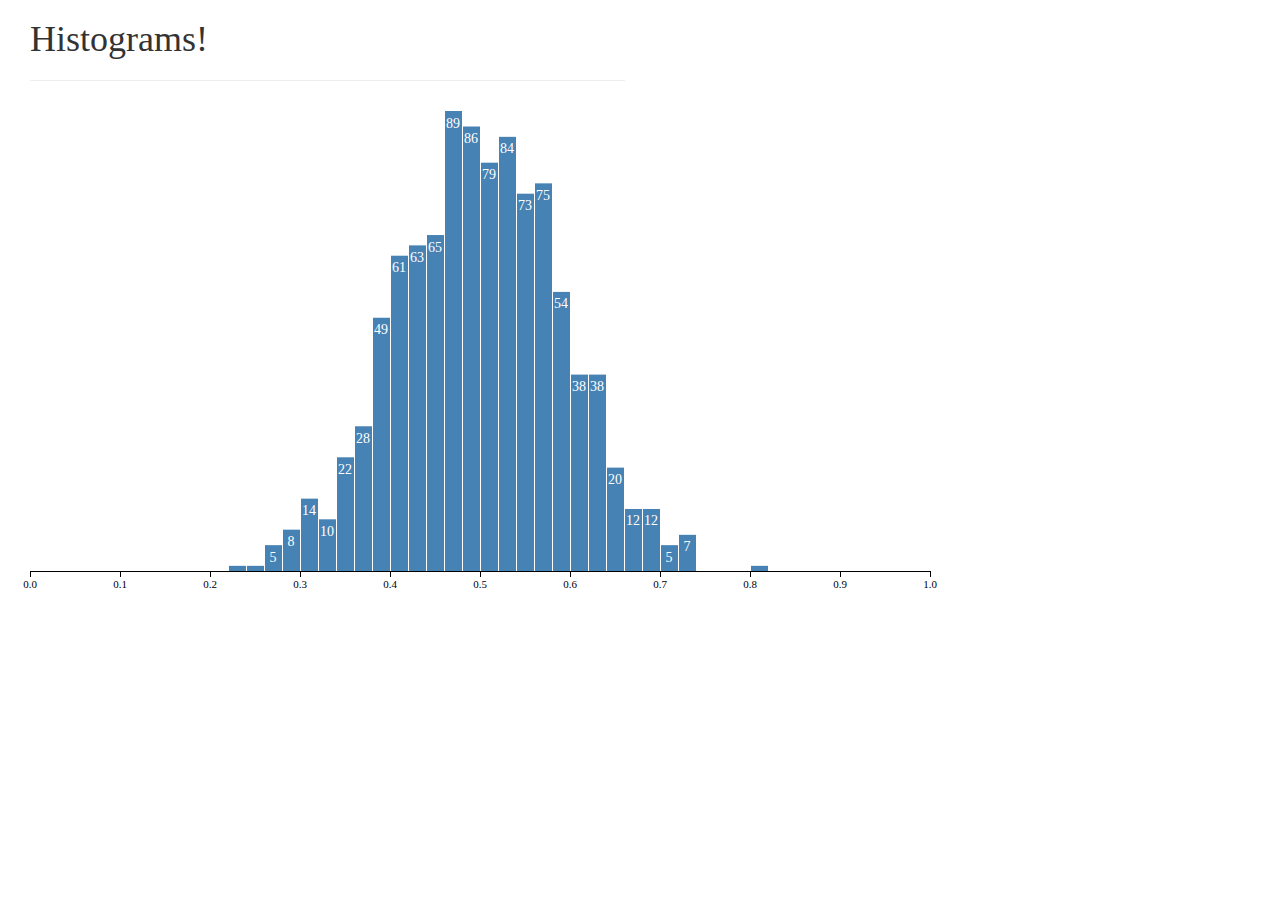
<file: index.html>
</html>

<!DOCTYPE html>
<meta charset="utf-8">
<link href="css/bootstrap.min.css" rel="stylesheet">
<link href="css/style.css" rel = "stylesheet">

<script type="text/javascript" src="js/jquery.min.js"></script>
<script src="js/d3.min.js"></script>
<!-- <script src="http://d3js.org/topojson.v1.min.js"></script> -->
<!-- <script src="http://d3js.org/queue.v1.min.js"></script> -->

<div id = "header"  class = "col-md-12">
    <div class = "top col-md-6">
        <h1>Histograms!</h1>
        <hr>
    </div>
</div>

</div>
<div id = "viz" class = "col-md-12 col-sm-12"></div>

<script src = "js/stats.js"></script>
<script src = "js/histogram.js"></script>
<script src = "js/script.js"></script>
<script src = "js/bootstrap.min.js"></script>
</file>
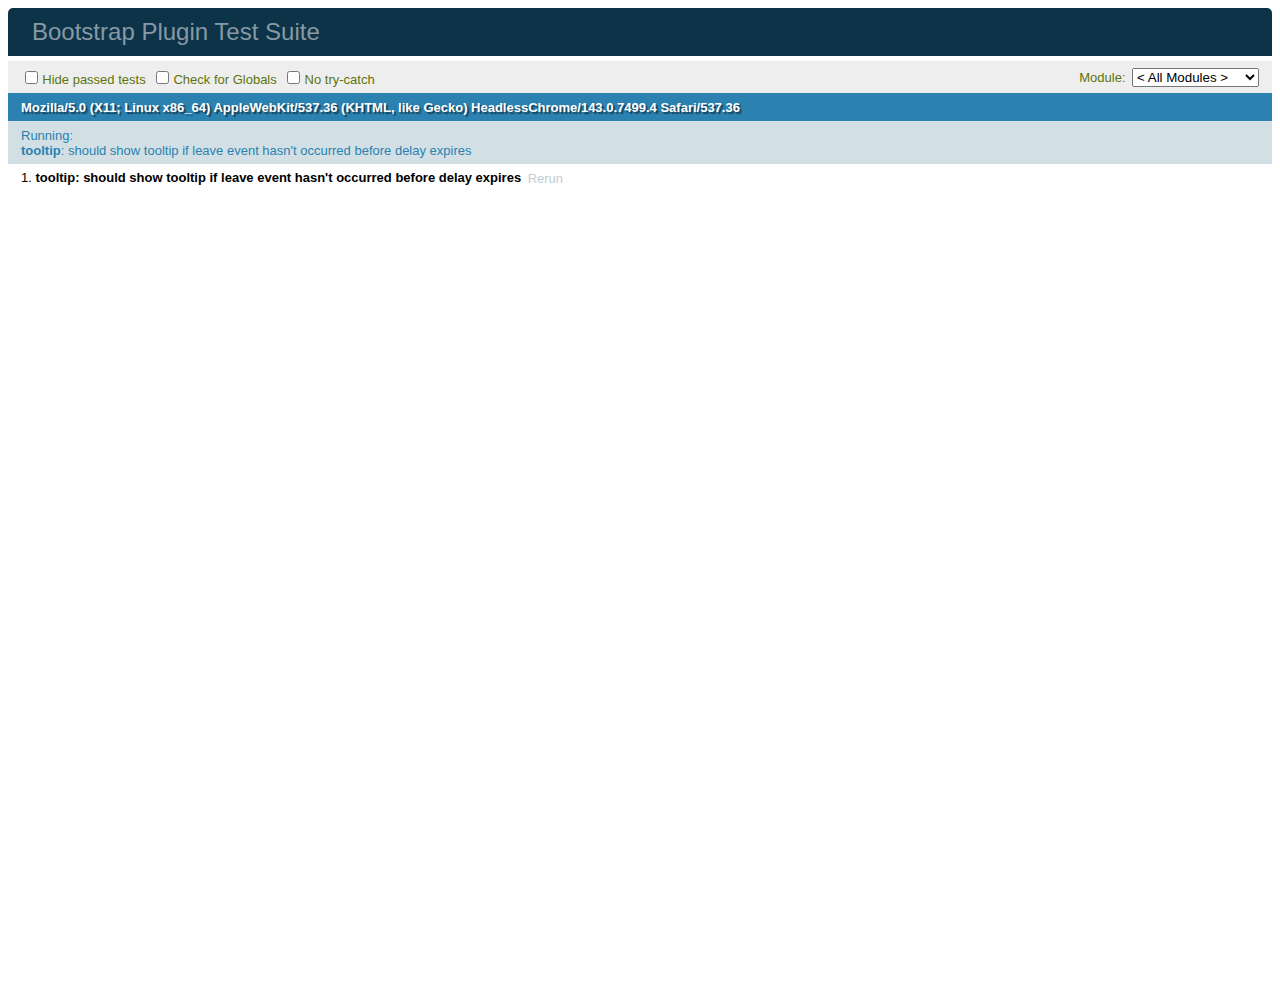
<file: tests/index.html>
<!DOCTYPE html>
<html>
  <head>
    <meta charset="utf-8">
    <title>Bootstrap Plugin Test Suite</title>
    <meta name="viewport" content="width=device-width, initial-scale=1">

    <!-- jQuery -->
    <script src="vendor/jquery.min.js"></script>

    <!-- QUnit -->
    <link rel="stylesheet" href="vendor/qunit.css" media="screen">
    <script src="vendor/qunit.js"></script>
    <style>
      #qunit-tests > li.pass {
        display: none;/* Make it easier to see failing tests in Sauce screencasts */
      }

      #qunit-fixture {
        top: 0;
        left: 0;
      }
    </style>
    <script>
      // See https://github.com/axemclion/grunt-saucelabs#test-result-details-with-qunit
      var log = []
      QUnit.done(function (testResults) {
        var tests = []
        for (var i = 0, len = log.length; i < len; i++) {
          var details = log[i]
          tests.push({
            name: details.name,
            result: details.result,
            expected: details.expected,
            actual: details.actual,
            source: details.source
          })
        }
        testResults.tests = tests

        window.global_test_results = testResults
      })

      QUnit.testStart(function (testDetails) {
        $(window).scrollTop(0)
        QUnit.log = function (details) {
          if (!details.result) {
            details.name = testDetails.name
            log.push(details)
          }
        }
      })

      // Cleanup
      QUnit.testDone(function () {
        $('#qunit-fixture').empty()
        $('#modal-test, .modal-backdrop').remove()
      })
    </script>

    <!-- Plugin sources -->
    <script>$.support.transition = false</script>
    <script src="../../js/alert.js"></script>
    <script src="../../js/button.js"></script>
    <script src="../../js/carousel.js"></script>
    <script src="../../js/collapse.js"></script>
    <script src="../../js/dropdown.js"></script>
    <script src="../../js/modal.js"></script>
    <script src="../../js/scrollspy.js"></script>
    <script src="../../js/tab.js"></script>
    <script src="../../js/tooltip.js"></script>
    <script src="../../js/popover.js"></script>
    <script src="../../js/affix.js"></script>

    <!-- Unit tests -->
    <script src="unit/alert.js"></script>
    <script src="unit/button.js"></script>
    <script src="unit/carousel.js"></script>
    <script src="unit/collapse.js"></script>
    <script src="unit/dropdown.js"></script>
    <script src="unit/modal.js"></script>
    <script src="unit/scrollspy.js"></script>
    <script src="unit/tab.js"></script>
    <script src="unit/tooltip.js"></script>
    <script src="unit/popover.js"></script>
    <script src="unit/affix.js"></script>

  </head>
  <body>
    <div id="qunit-container">
      <div id="qunit"></div>
      <div id="qunit-fixture"></div>
    </div>
  </body>
</html>
</file>
<file: css/style.css>
body {
  font-family: optima;
}
.state rect {
  /*fill: #dedede;*/
}
.state text {
  font: 12px sans-serif;
  text-anchor: middle;
  pointer-events: none;
}
.state--selected rect {
  /*fill: #9f4a6c;*/
}
.state--selected text {
  fill: white;
}

.axis path,
.axis line {
    fill: none;
    stroke: black;
    shape-rendering: crispEdges;
}

.axis text {
    font-family: optima;
    font-size: 11px;
}

strong.normal{
  font-weight: normal;
  color: "black";
}

strong.choosen{
  color: "red";
}

.groupings.selected {
  color: "red";
}

#next {
    font-weight: bold;
    color: steelblue;
    font-size: 20;
}

#text {
    font-size: 16;
}

.top {
    height: 100;
}

.top #chooseText {
    font-size: 18;
    position: absolute;
    bottom: 0;
    right: 0;
}

span.selected {
    color: steelblue;
    font-weight: bold;
}
#choose {
    font-size: 20;
    font-style: oblique;
}
/*#menu {
    border-left: 1px solid;
}*/
</file>
<file: tests/vendor/qunit.css>
/*!
 * QUnit 1.15.0
 * http://qunitjs.com/
 *
 * Copyright 2014 jQuery Foundation and other contributors
 * Released under the MIT license
 * http://jquery.org/license
 *
 * Date: 2014-08-08T16:00Z
 */

/** Font Family and Sizes */

#qunit-tests, #qunit-header, #qunit-banner, #qunit-testrunner-toolbar, #qunit-userAgent, #qunit-testresult {
	font-family: "Helvetica Neue Light", "HelveticaNeue-Light", "Helvetica Neue", Calibri, Helvetica, Arial, sans-serif;
}

#qunit-testrunner-toolbar, #qunit-userAgent, #qunit-testresult, #qunit-tests li { font-size: small; }
#qunit-tests { font-size: smaller; }


/** Resets */

#qunit-tests, #qunit-header, #qunit-banner, #qunit-userAgent, #qunit-testresult, #qunit-modulefilter {
	margin: 0;
	padding: 0;
}


/** Header */

#qunit-header {
	padding: 0.5em 0 0.5em 1em;

	color: #8699A4;
	background-color: #0D3349;

	font-size: 1.5em;
	line-height: 1em;
	font-weight: 400;

	border-radius: 5px 5px 0 0;
}

#qunit-header a {
	text-decoration: none;
	color: #C2CCD1;
}

#qunit-header a:hover,
#qunit-header a:focus {
	color: #FFF;
}

#qunit-testrunner-toolbar label {
	display: inline-block;
	padding: 0 0.5em 0 0.1em;
}

#qunit-banner {
	height: 5px;
}

#qunit-testrunner-toolbar {
	padding: 0.5em 1em 0.5em 1em;
	color: #5E740B;
	background-color: #EEE;
	overflow: hidden;
}

#qunit-userAgent {
	padding: 0.5em 1em 0.5em 1em;
	background-color: #2B81AF;
	color: #FFF;
	text-shadow: rgba(0, 0, 0, 0.5) 2px 2px 1px;
}

#qunit-modulefilter-container {
	float: right;
}

/** Tests: Pass/Fail */

#qunit-tests {
	list-style-position: inside;
}

#qunit-tests li {
	padding: 0.4em 1em 0.4em 1em;
	border-bottom: 1px solid #FFF;
	list-style-position: inside;
}

#qunit-tests.hidepass li.pass, #qunit-tests.hidepass li.running  {
	display: none;
}

#qunit-tests li strong {
	cursor: pointer;
}

#qunit-tests li a {
	padding: 0.5em;
	color: #C2CCD1;
	text-decoration: none;
}
#qunit-tests li a:hover,
#qunit-tests li a:focus {
	color: #000;
}

#qunit-tests li .runtime {
	float: right;
	font-size: smaller;
}

.qunit-assert-list {
	margin-top: 0.5em;
	padding: 0.5em;

	background-color: #FFF;

	border-radius: 5px;
}

.qunit-collapsed {
	display: none;
}

#qunit-tests table {
	border-collapse: collapse;
	margin-top: 0.2em;
}

#qunit-tests th {
	text-align: right;
	vertical-align: top;
	padding: 0 0.5em 0 0;
}

#qunit-tests td {
	vertical-align: top;
}

#qunit-tests pre {
	margin: 0;
	white-space: pre-wrap;
	word-wrap: break-word;
}

#qunit-tests del {
	background-color: #E0F2BE;
	color: #374E0C;
	text-decoration: none;
}

#qunit-tests ins {
	background-color: #FFCACA;
	color: #500;
	text-decoration: none;
}

/*** Test Counts */

#qunit-tests b.counts                       { color: #000; }
#qunit-tests b.passed                       { color: #5E740B; }
#qunit-tests b.failed                       { color: #710909; }

#qunit-tests li li {
	padding: 5px;
	background-color: #FFF;
	border-bottom: none;
	list-style-position: inside;
}

/*** Passing Styles */

#qunit-tests li li.pass {
	color: #3C510C;
	background-color: #FFF;
	border-left: 10px solid #C6E746;
}

#qunit-tests .pass                          { color: #528CE0; background-color: #D2E0E6; }
#qunit-tests .pass .test-name               { color: #366097; }

#qunit-tests .pass .test-actual,
#qunit-tests .pass .test-expected           { color: #999; }

#qunit-banner.qunit-pass                    { background-color: #C6E746; }

/*** Failing Styles */

#qunit-tests li li.fail {
	color: #710909;
	background-color: #FFF;
	border-left: 10px solid #EE5757;
	white-space: pre;
}

#qunit-tests > li:last-child {
	border-radius: 0 0 5px 5px;
}

#qunit-tests .fail                          { color: #000; background-color: #EE5757; }
#qunit-tests .fail .test-name,
#qunit-tests .fail .module-name             { color: #000; }

#qunit-tests .fail .test-actual             { color: #EE5757; }
#qunit-tests .fail .test-expected           { color: #008000; }

#qunit-banner.qunit-fail                    { background-color: #EE5757; }


/** Result */

#qunit-testresult {
	padding: 0.5em 1em 0.5em 1em;

	color: #2B81AF;
	background-color: #D2E0E6;

	border-bottom: 1px solid #FFF;
}
#qunit-testresult .module-name {
	font-weight: 700;
}

/** Fixture */

#qunit-fixture {
	position: absolute;
	top: -10000px;
	left: -10000px;
	width: 1000px;
	height: 1000px;
}
</file>
